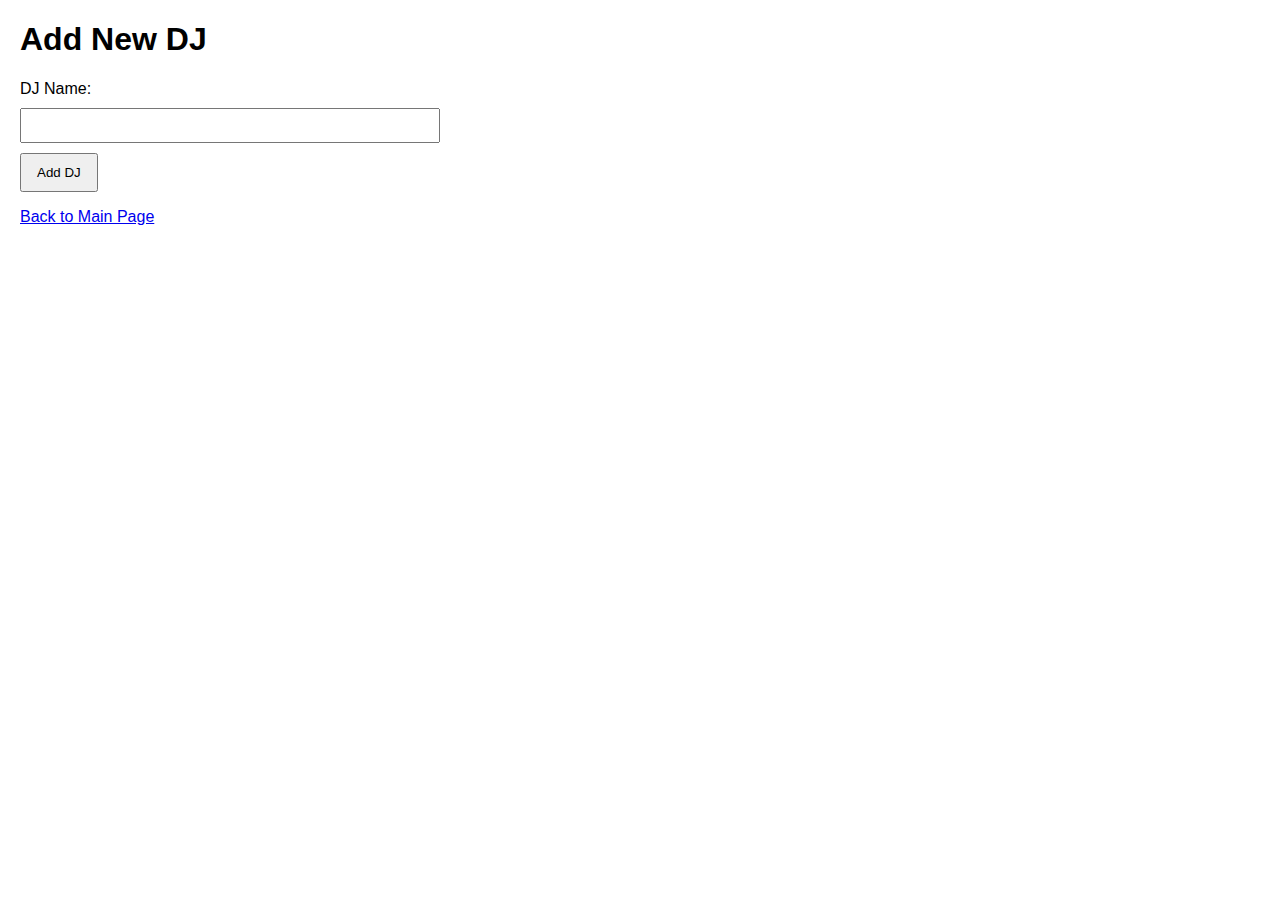
<file: templates/add_dj.html>
<!DOCTYPE html>
<html>
<head>
    <title>Add DJ – LHM Scheduler Tool</title>
    <style>
        body { font-family: Arial; margin: 20px; }
        form { max-width: 400px; margin-top: 20px; }
        input[type="text"] { width: 100%; padding: 8px; margin: 10px 0; }
        input[type="submit"] { padding: 10px 15px; }
    </style>
</head>
<body>
    <h1>Add New DJ</h1>
    <form method="POST">
        <label for="dj_name">DJ Name:</label><br>
        <input type="text" name="dj_name" id="dj_name" required><br>
        <input type="submit" value="Add DJ">
    </form>
    <p><a href="{{ url_for('index') }}">Back to Main Page</a></p>
</body>
</html>
</file>
